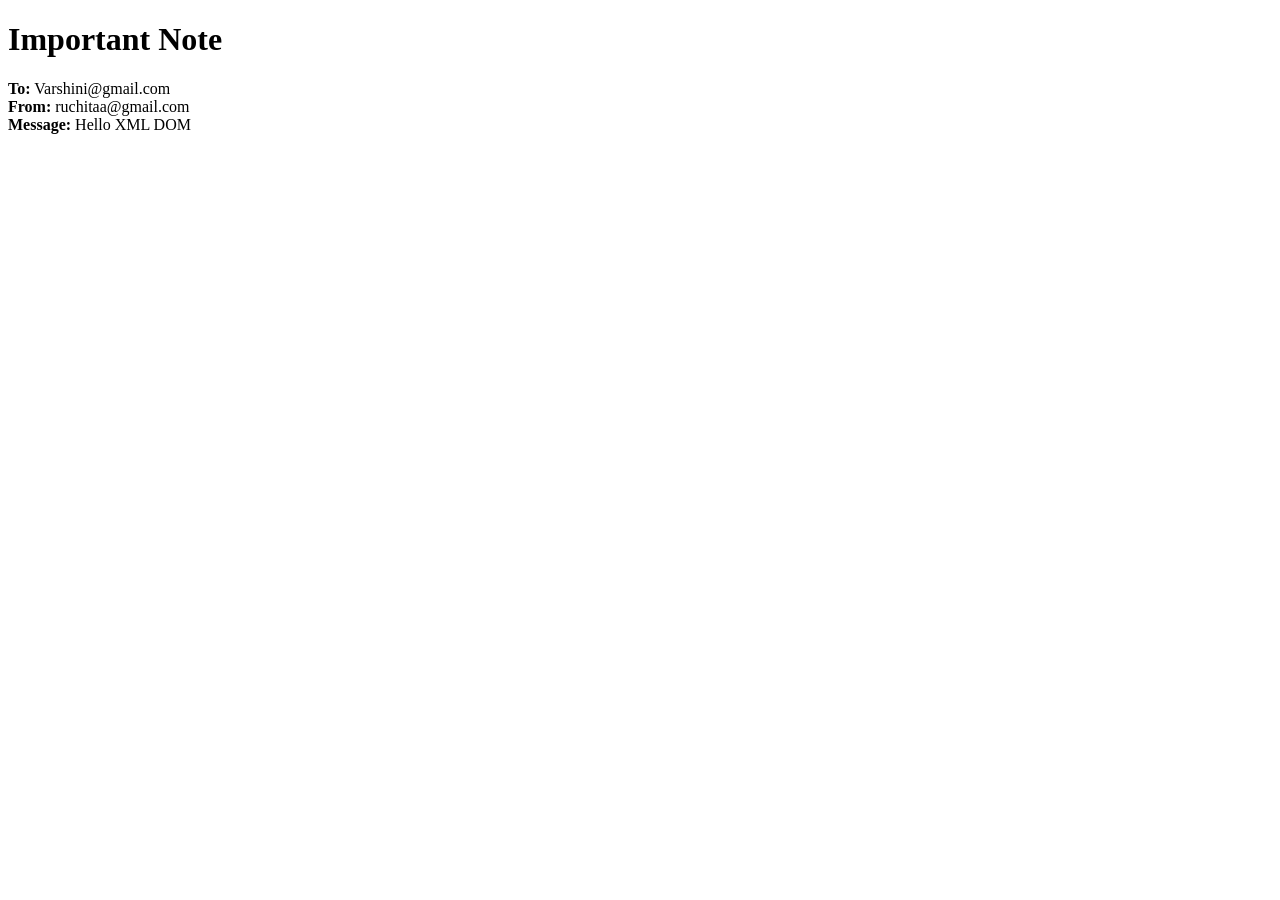
<file: xml/xml.html>
<!DOCTYPE html>  
<html>  
<body>  
<h1>Important Note</h1>  
<div>  
<b>To:</b> <span id="to"></span><br>  
<b>From:</b> <span id="from"></span><br>  
<b>Message:</b> <span id="message"></span> 
<p id="to"></p> 
</div>  
<script> 
xmlhttp=new XMLHttpRequest();  
xmlhttp.open("GET","note.xml",false);  
xmlhttp.send();  
xmlDoc=xmlhttp.responseXML;  
document.getElementById("to").innerHTML=  
xmlDoc.getElementsByTagName("to")[0].childNodes[0].nodeValue;  
document.getElementById("from").innerHTML=  
xmlDoc.getElementsByTagName("from")[0].childNodes[0].nodeValue;  
document.getElementById("message").innerHTML=  
xmlDoc.getElementsByTagName("body")[0].childNodes[0].nodeValue;  
</script>  
</body>  
</html>
</file>
